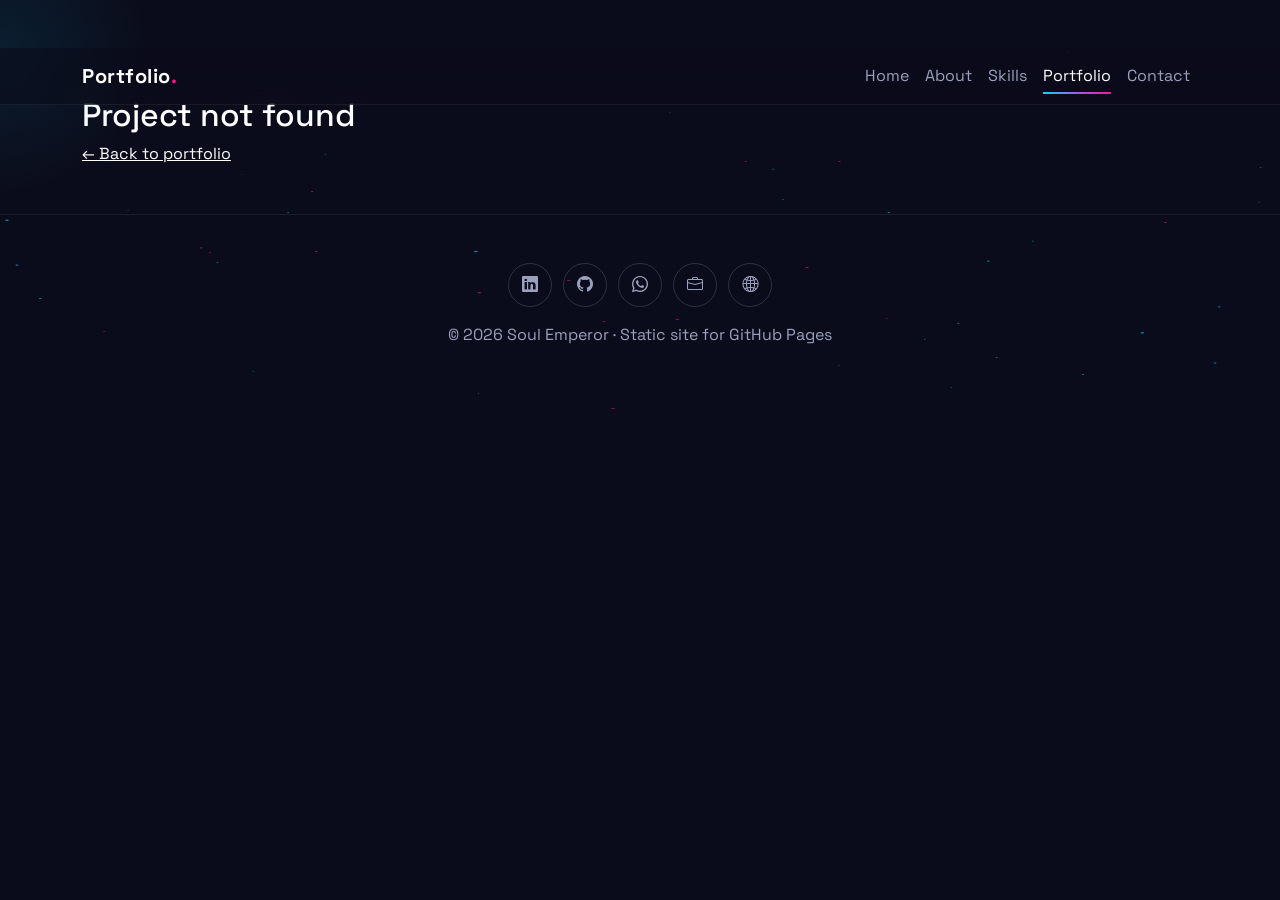
<file: gallery.html>
<!doctype html>
<html lang="en">

<head>
    <meta charset="utf-8">
    <meta name="viewport" content="width=device-width,initial-scale=1">
    <title>Portfolio</title>
    <link href="https://cdn.jsdelivr.net/npm/bootstrap@5.3.3/dist/css/bootstrap.min.css" rel="stylesheet"
        onerror="this.onerror=null;this.href='vendor/bootstrap.min.css'">
    <link href="https://cdn.jsdelivr.net/npm/bootstrap-icons@1.11.3/font/bootstrap-icons.css" rel="stylesheet"
        onerror="this.onerror=null;this.href='vendor/bootstrap-icons/bootstrap-icons.css'">
    <link
        href="https://fonts.googleapis.com/css2?family=Space+Grotesk:wght@400;600;700&family=Cormorant+Garamond:ital,wght@0,500;1,500&display=swap"
        rel="stylesheet">
    <link href="css/style.css" rel="stylesheet">
</head>

<body data-page="gallery">
    <div id="ld"></div><canvas id="bg"></canvas>
    <div id="cur"></div>
    <nav class="navbar navbar-expand-lg fixed-top nv">
        <div class="container"><a class="navbar-brand" href="index.html">Portfolio<span>.</span></a>
            <button class="navbar-toggler" data-bs-toggle="collapse" data-bs-target="#m" aria-label="Menu"><span
                    class="hb"></span></button>
            <div class="collapse navbar-collapse" id="m">
                <ul class="navbar-nav ms-auto">
                    <li><a class="nav-link" data-n="home" href="index.html">Home</a></li>
                    <li><a class="nav-link" data-n="about" href="about.html">About</a></li>
                    <li><a class="nav-link" data-n="skills" href="skills.html">Skills</a></li>
                    <li><a class="nav-link" data-n="portfolio" href="portfolio.html">Portfolio</a></li>
                    <li><a class="nav-link" data-n="contact" href="contact.html">Contact</a></li>
                </ul>
            </div>
        </div>
    </nav>
    <main>
        <section class="phero short"><img id="pImg" class="bgimg" alt="">
            <div class="ov"></div>
            <div class="container"><a id="bk" href="portfolio.html" class="back"><i class="bi bi-arrow-left"></i>
                    Project details</a>
                <p class="eyebrow mt-4">PROJECT GALLERY</p>
                <h1 id="pT"></h1>
            </div>
        </section>
        <div class="container py-5" id="gM"></div>
    </main>
    <footer class="ft">
        <div class="soc" id="socF"></div>
        <p>© <span id="yr"></span> <span class="nm"></span> · Static site for GitHub Pages</p>
    </footer>
    <script src="https://cdn.jsdelivr.net/npm/bootstrap@5.3.3/dist/js/bootstrap.bundle.min.js"
        onerror="this.onerror=null;var s=document.createElement('script');s.src='vendor/bootstrap.bundle.min.js';document.head.append(s)"></script>
    <script src="js/main.js"></script>
</body>

</html>
</file>
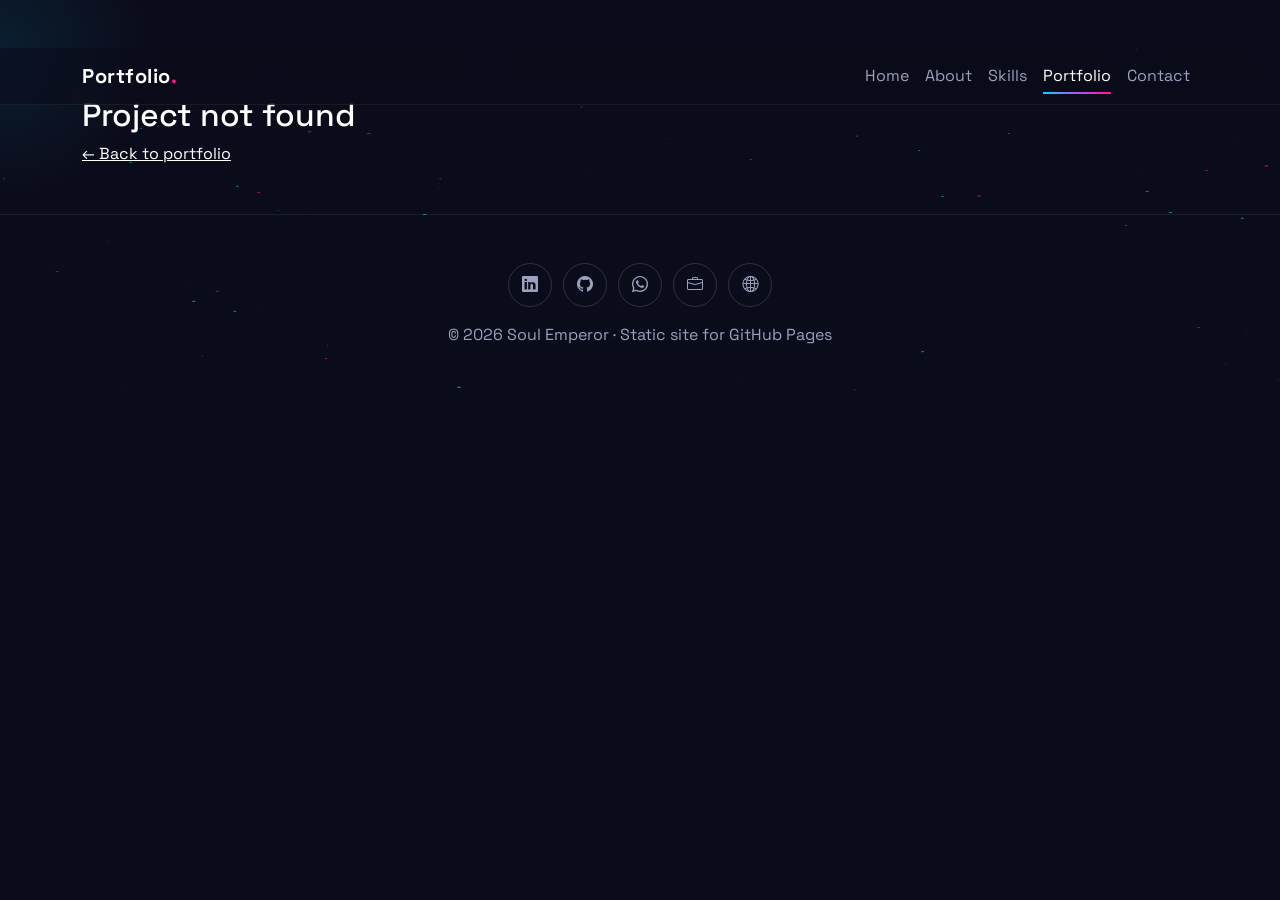
<file: project.html>
<!doctype html>
<html lang="en">

<head>
    <meta charset="utf-8">
    <meta name="viewport" content="width=device-width,initial-scale=1">
    <title>Portfolio</title>
    <link href="https://cdn.jsdelivr.net/npm/bootstrap@5.3.3/dist/css/bootstrap.min.css" rel="stylesheet"
        onerror="this.onerror=null;this.href='vendor/bootstrap.min.css'">
    <link href="https://cdn.jsdelivr.net/npm/bootstrap-icons@1.11.3/font/bootstrap-icons.css" rel="stylesheet"
        onerror="this.onerror=null;this.href='vendor/bootstrap-icons/bootstrap-icons.css'">
    <link
        href="https://fonts.googleapis.com/css2?family=Space+Grotesk:wght@400;600;700&family=Cormorant+Garamond:ital,wght@0,500;1,500&display=swap"
        rel="stylesheet">
    <link href="css/style.css" rel="stylesheet">
</head>

<body data-page="project">
    <div id="ld"></div><canvas id="bg"></canvas>
    <div id="cur"></div>
    <nav class="navbar navbar-expand-lg fixed-top nv">
        <div class="container"><a class="navbar-brand" href="index.html">Portfolio<span>.</span></a>
            <button class="navbar-toggler" data-bs-toggle="collapse" data-bs-target="#m" aria-label="Menu"><span
                    class="hb"></span></button>
            <div class="collapse navbar-collapse" id="m">
                <ul class="navbar-nav ms-auto">
                    <li><a class="nav-link" data-n="home" href="index.html">Home</a></li>
                    <li><a class="nav-link" data-n="about" href="about.html">About</a></li>
                    <li><a class="nav-link" data-n="skills" href="skills.html">Skills</a></li>
                    <li><a class="nav-link" data-n="portfolio" href="portfolio.html">Portfolio</a></li>
                    <li><a class="nav-link" data-n="contact" href="contact.html">Contact</a></li>
                </ul>
            </div>
        </div>
    </nav>
    <main>
        <section class="phero"><img id="pImg" class="bgimg" alt="">
            <div class="ov"></div>
            <div class="container"><a href="portfolio.html" class="back"><i class="bi bi-arrow-left"></i> All
                    projects</a>
                <p class="eyebrow mt-4" id="pCat"></p>
                <h1 id="pT"></h1>
            </div>
        </section>
        <div class="container py-5" id="pB"></div>
    </main>
    <footer class="ft">
        <div class="soc" id="socF"></div>
        <p>© <span id="yr"></span> <span class="nm"></span> · Static site for GitHub Pages</p>
    </footer>
    <script src="https://cdn.jsdelivr.net/npm/bootstrap@5.3.3/dist/js/bootstrap.bundle.min.js"
        onerror="this.onerror=null;var s=document.createElement('script');s.src='vendor/bootstrap.bundle.min.js';document.head.append(s)"></script>
    <script src="js/main.js"></script>
</body>

</html>
</file>
<file: css/style.css>
:root {
    --bg: #0B0C1B;
    --c: #00D9FF;
    --p: #FF168B;
    --v: #A855F7;
    --m: #9aa0bd;
    --g: linear-gradient(120deg, var(--c), var(--v), var(--p))
}

html {
    scroll-behavior: smooth;
    scroll-padding-top: 70px
}

body {
    background: var(--bg);
    color: #fff;
    font-family: 'Space Grotesk', sans-serif;
    overflow-x: hidden;
    animation: fin .6s both;
    transition: opacity .3s, transform .3s
}

body.out {
    opacity: 0;
    transform: translateY(-14px)
}

@keyframes fin {
    from {
        opacity: 0;
        transform: translateY(16px)
    }
}

#ld {
    position: fixed;
    inset: 0;
    z-index: 9999;
    background: var(--bg);
    display: grid;
    place-items: center;
    animation: ld .5s .5s forwards;
    pointer-events: none
}

#ld:after {
    content: '';
    width: 46px;
    height: 46px;
    border: 3px solid transparent;
    border-top-color: var(--c);
    border-bottom-color: var(--p);
    border-radius: 50%;
    animation: sp .7s linear infinite
}

@keyframes ld {
    to {
        opacity: 0;
        visibility: hidden
    }
}

@keyframes sp {
    to {
        transform: rotate(360deg)
    }
}

#bg {
    position: fixed;
    inset: 0;
    z-index: -1;
    width: 100%;
    height: 100%
}

#cur {
    position: fixed;
    left: 0;
    top: 0;
    width: 320px;
    height: 320px;
    margin: -160px;
    border-radius: 50%;
    background: radial-gradient(rgba(0, 217, 255, .09), transparent 65%);
    pointer-events: none;
    z-index: 0
}

@media(pointer:coarse) {
    #cur {
        display: none
    }
}

a {
    color: inherit
}

.nv {
    background: rgba(11, 12, 27, .55);
    backdrop-filter: blur(14px);
    border-bottom: 1px solid rgba(255, 255, 255, .06)
}

.navbar-brand {
    font-weight: 700;
    color: #fff !important;
    letter-spacing: .5px
}

.navbar-brand span {
    color: var(--p)
}

.nav-link {
    color: var(--m) !important;
    position: relative
}

.nav-link:after {
    content: '';
    position: absolute;
    left: .5rem;
    right: .5rem;
    bottom: 2px;
    height: 2px;
    background: var(--g);
    transform: scaleX(0);
    transform-origin: left;
    transition: .3s
}

.nav-link:hover:after,
.nav-link.active:after {
    transform: scaleX(1)
}

.nav-link.active,
.nav-link:hover {
    color: #fff !important
}

.navbar-toggler {
    border: 0;
    color: #fff;
    font-size: 1.8rem;
    box-shadow: none !important
}

@media(max-width:991px) {
    .navbar-collapse {
        background: rgba(11, 12, 27, .94);
        margin: 0 -12px;
        padding: 1rem 1.5rem
    }

    .nav-link {
        font-size: 1.5rem;
        padding: .6rem 0
    }
}

.hero {
    min-height: 100vh;
    display: flex;
    align-items: center;
    padding: 110px 0 60px
}

.eyebrow {
    color: var(--c);
    letter-spacing: .4em;
    font-size: .85rem
}

h1.nm {
    font-size: clamp(2.8rem, 8vw, 5.5rem);
    font-weight: 700;
    line-height: 1
}

.grad {
    background: var(--g);
    background-size: 200%;
    -webkit-background-clip: text;
    background-clip: text;
    color: transparent;
    animation: gm 6s linear infinite alternate
}

@keyframes gm {
    to {
        background-position: 100%
    }
}

.role {
    font-size: clamp(1.1rem, 3vw, 1.6rem);
    min-height: 2.2em;
    font-weight: 400
}

.caret {
    display: inline-block;
    width: 2px;
    height: 1.1em;
    background: var(--c);
    vertical-align: middle;
    margin-left: 3px;
    animation: bl 1s steps(1) infinite
}

@keyframes bl {
    50% {
        opacity: 0
    }
}

.lead2 {
    color: var(--m);
    max-width: 34rem
}

.btn-n,
.btn-o {
    padding: .8rem 1.8rem;
    border-radius: 50px;
    font-weight: 600;
    text-decoration: none;
    color: #fff;
    transition: .3s;
    display: inline-block;
    cursor: pointer;
    text-align: center
}

.btn-n {
    background: var(--g);
    background-size: 200%;
    box-shadow: 0 0 22px rgba(255, 22, 139, .45);
    animation: gm 3s linear infinite alternate
}

.btn-n:hover {
    transform: translateY(-3px);
    box-shadow: 0 0 34px rgba(0, 217, 255, .6);
    color: #fff
}

.btn-o {
    border: 1px solid var(--c);
    box-shadow: inset 0 0 12px rgba(0, 217, 255, .25)
}

.btn-o:hover {
    background: rgba(0, 217, 255, .12);
    box-shadow: 0 0 22px rgba(0, 217, 255, .5);
    color: #fff;
    transform: translateY(-3px)
}

.btn-n:active,
.btn-o:active {
    transform: scale(.95)
}

.soc {
    display: flex;
    gap: .7rem;
    flex-wrap: wrap
}

.soc a {
    width: 44px;
    height: 44px;
    border-radius: 50%;
    display: grid;
    place-items: center;
    border: 1px solid rgba(255, 255, 255, .15);
    transition: .3s;
    text-decoration: none
}

.soc a:hover {
    border-color: var(--p);
    box-shadow: 0 0 18px var(--p);
    transform: translateY(-4px);
    color: var(--p)
}

.art {
    aspect-ratio: 1;
    max-width: 560px;
    margin: auto
}

.art canvas {
    width: 100%;
    height: 100%
}

.sec {
    padding: 100px 0
}

.st {
    font-size: clamp(2rem, 5vw, 3rem);
    font-weight: 700;
    margin-bottom: 2.5rem
}

.st small {
    display: block;
    color: var(--c);
    font-size: .8rem;
    letter-spacing: .4em;
    margin-bottom: .4rem
}

.gc {
    background: rgba(255, 255, 255, .04);
    border: 1px solid rgba(255, 255, 255, .09);
    backdrop-filter: blur(10px);
    border-radius: 20px;
    padding: 1.5rem;
    margin-bottom: 1rem;
    transition: .35s
}

.gc:hover {
    border-color: var(--c);
    box-shadow: 0 10px 40px rgba(0, 217, 255, .15)
}

.gc>i {
    color: var(--p);
    font-size: 1.6rem
}

.gc h4 {
    font-size: 1.1rem;
    margin: .5rem 0
}

.gc p {
    color: var(--m);
    margin: 0
}

#abL p {
    color: var(--m);
    line-height: 1.8
}

.chips,
.tags {
    display: flex;
    flex-wrap: wrap;
    gap: .5rem
}

.chips {
    margin-top: 1rem
}

.chips span,
.tags span {
    font-size: .75rem;
    padding: .3rem .8rem;
    border-radius: 50px;
    border: 1px solid rgba(0, 217, 255, .35);
    color: var(--c)
}

.stat {
    text-align: center
}

.stat b {
    display: block;
    font-size: 2.4rem;
    background: var(--g);
    -webkit-background-clip: text;
    background-clip: text;
    color: transparent
}

.stat span {
    color: var(--m);
    font-size: .85rem
}

.sk h3 {
    font-size: 1.1rem;
    color: var(--c);
    margin: 2rem 0 1rem
}

.sk .t {
    display: flex;
    justify-content: space-between;
    align-items: center
}

.sk i.ic {
    font-size: 1.8rem;
    color: var(--c)
}

.bar {
    height: 6px;
    background: rgba(255, 255, 255, .08);
    border-radius: 9px;
    overflow: hidden
}

.bar i {
    display: block;
    height: 100%;
    width: 0;
    background: var(--g);
    border-radius: 9px;
    box-shadow: 0 0 12px var(--p);
    transition: width 1.4s cubic-bezier(.2, .8, .2, 1)
}

.in .bar i {
    width: var(--w)
}

.form-control {
    background: rgba(255, 255, 255, .04) !important;
    border: 1px solid rgba(255, 255, 255, .12) !important;
    color: #fff !important;
    border-radius: 14px;
    padding: .9rem 1rem;
    transition: .3s
}

.form-control:focus {
    border-color: var(--c) !important;
    box-shadow: 0 0 0 .2rem rgba(0, 217, 255, .2) !important;
    transform: translateY(-2px)
}

.was-validated .form-control:invalid {
    border-color: var(--p) !important
}

.dl {
    display: flex;
    align-items: center;
    gap: 1rem;
    text-decoration: none;
    padding: 1rem 1.2rem;
    margin-bottom: .8rem;
    border-radius: 16px;
    border: 1px solid rgba(255, 255, 255, .1);
    word-break: break-all
}

.dl:hover {
    border-color: var(--p);
    box-shadow: 0 0 24px rgba(255, 22, 139, .25)
}

.dl i {
    font-size: 1.4rem;
    color: var(--c)
}

.reveal {
    opacity: 0;
    transform: translateY(34px);
    transition: opacity .8s, transform .8s, border-color .3s, box-shadow .5s
}

.reveal.in {
    opacity: 1;
    transform: none
}

.reveal.in.gc:hover,
.reveal.in.pc:hover {
    transform: translateY(-8px)
}

.cine {
    min-height: 75vh;
    display: flex;
    align-items: flex-end;
    padding: 140px 0 70px;
    position: relative;
    background: center/cover
}

.cine:before,
.phero .ov {
    content: '';
    position: absolute;
    inset: 0;
    background: linear-gradient(180deg, rgba(11, 12, 27, .35), var(--bg)), radial-gradient(circle at 75% 20%, rgba(255, 22, 139, .25), transparent 55%)
}

.cine .container,
.phero .container {
    position: relative;
    z-index: 1
}

.cine h1,
.phero h1 {
    font-family: 'Cormorant Garamond', serif;
    font-style: italic;
    font-weight: 500;
    font-size: clamp(3rem, 10vw, 7rem);
    line-height: .95
}

.cat {
    display: flex;
    align-items: baseline;
    gap: 1rem;
    margin: 4rem 0 2rem;
    border-bottom: 1px solid rgba(255, 255, 255, .1);
    padding-bottom: 1rem
}

.cat b {
    color: var(--p);
    font-size: .9rem;
    letter-spacing: .3em
}

.cat h2 {
    font-family: 'Cormorant Garamond', serif;
    font-size: clamp(1.8rem, 5vw, 3rem);
    margin: 0
}

.pg {
    display: grid;
    grid-template-columns: repeat(auto-fill, minmax(min(100%, 300px), 1fr));
    gap: 1.5rem
}

.pc {
    position: relative;
    aspect-ratio: 4/5;
    border-radius: 22px;
    overflow: hidden;
    display: block;
    text-decoration: none;
    background: #000;
    border: 1px solid rgba(255, 255, 255, .07)
}

.pc img {
    position: absolute;
    inset: 0;
    width: 100%;
    height: 100%;
    object-fit: cover;
    filter: brightness(.6);
    transition: transform 1.2s cubic-bezier(.2, .8, .2, 1), filter .6s
}

.pc:hover {
    box-shadow: 0 20px 60px rgba(255, 22, 139, .25);
    border-color: rgba(0, 217, 255, .5)
}

.pc:hover img {
    transform: scale(1.1);
    filter: brightness(.85)
}

.pc .pi {
    position: absolute;
    inset: auto 0 0;
    padding: 1.5rem;
    background: linear-gradient(transparent, rgba(5, 6, 15, .95) 70%)
}

.pc .n {
    color: var(--c);
    font-size: .8rem;
    letter-spacing: .2em
}

.pc h3 {
    font-family: 'Cormorant Garamond', serif;
    font-size: 1.9rem;
    margin: .2rem 0
}

.pc p {
    color: var(--m);
    font-size: .88rem;
    margin: 0 0 .8rem
}

.pc .go {
    display: block;
    margin-top: .8rem;
    letter-spacing: .15em;
    font-size: .75rem;
    transition: .3s
}

.pc:hover .go {
    color: var(--p);
    letter-spacing: .3em
}

.phero {
    min-height: 90vh;
    display: flex;
    align-items: flex-end;
    padding: 140px 0 60px;
    position: relative;
    overflow: hidden
}

.phero.short {
    min-height: 55vh
}

.bgimg {
    position: absolute;
    inset: 0;
    width: 100%;
    height: 100%;
    object-fit: cover;
    filter: brightness(.55);
    animation: kb 18s ease-in-out infinite alternate
}

@keyframes kb {
    to {
        transform: scale(1.1)
    }
}

.back {
    color: var(--c);
    text-decoration: none
}

.blk {
    margin-bottom: 3rem
}

.blk h3 {
    font-family: 'Cormorant Garamond', serif;
    font-size: 2rem;
    margin-bottom: 1rem
}

.blk li {
    color: var(--m);
    margin-bottom: .4rem
}

.blk p {
    color: var(--m);
    line-height: 1.8;
    max-width: 50rem
}

.shots {
    display: grid;
    grid-template-columns: repeat(auto-fill, minmax(min(100%, 260px), 1fr));
    gap: 1rem
}

.shots img {
    width: 100%;
    aspect-ratio: 16/10;
    object-fit: cover;
    border-radius: 14px;
    cursor: zoom-in;
    transition: .4s;
    border: 1px solid rgba(255, 255, 255, .08)
}

.shots img:hover {
    transform: scale(1.03);
    box-shadow: 0 0 30px rgba(0, 217, 255, .3)
}

.shots video {
    width: 100%;
    border-radius: 14px;
    background: #000
}

.vf {
    aspect-ratio: 16/9;
    display: grid;
    place-items: center;
    text-align: center;
    padding: 1rem;
    color: var(--m);
    border: 1px dashed rgba(255, 255, 255, .2);
    border-radius: 14px
}

.lb {
    position: fixed;
    inset: 0;
    z-index: 5000;
    background: rgba(5, 6, 15, .94);
    backdrop-filter: blur(8px);
    display: grid;
    place-items: center;
    animation: fin .3s
}

.lb img {
    max-width: 90vw;
    max-height: 82vh;
    border-radius: 12px;
    box-shadow: 0 0 60px rgba(0, 217, 255, .25)
}

.lb img.sh {
    animation: fin .45s
}

.lb button {
    position: absolute;
    background: rgba(255, 255, 255, .08);
    border: 1px solid rgba(255, 255, 255, .2);
    color: #fff;
    width: 48px;
    height: 48px;
    border-radius: 50%;
    font-size: 1.8rem;
    line-height: 1;
    cursor: pointer;
    transition: .3s
}

.lb button:hover {
    border-color: var(--p);
    box-shadow: 0 0 16px var(--p)
}

.lb .x {
    top: 16px;
    right: 16px
}

.lb .pv {
    left: 14px;
    top: 50%
}

.lb .nx {
    right: 14px;
    top: 50%
}

.lb .ct {
    position: absolute;
    bottom: 18px;
    color: var(--m)
}

.ft {
    text-align: center;
    padding: 3rem 1rem;
    border-top: 1px solid rgba(255, 255, 255, .07);
    color: var(--m)
}

.ft .soc {
    justify-content: center;
    margin-bottom: 1rem
}

@media(max-width:576px) {
    .hero {
        padding-top: 90px
    }

    .sec {
        padding: 70px 0
    }

    .phero {
        min-height: 70vh
    }

    .btn-n,
    .btn-o {
        padding: .75rem 1.4rem
    }
}

@media(prefers-reduced-motion:reduce) {
    * {
        animation: none !important;
        transition: none !important
    }

    .reveal {
        opacity: 1;
        transform: none
    }

    #ld {
        display: none
    }
}

.ph {
    padding: 150px 0 70px;
    position: relative;
    background: center/cover
}

.ph:before {
    content: '';
    position: absolute;
    inset: 0;
    background: linear-gradient(180deg, rgba(11, 12, 27, .4), var(--bg)), radial-gradient(circle at 20% 30%, rgba(0, 217, 255, .18), transparent 55%), radial-gradient(circle at 85% 20%, rgba(255, 22, 139, .22), transparent 55%)
}

.ph .container {
    position: relative
}

.ph h1 {
    font-size: clamp(2.6rem, 8vw, 5rem);
    font-weight: 700;
    line-height: 1.05
}

.tl {
    border-left: 2px solid rgba(0, 217, 255, .3);
    padding-left: 1.6rem
}

.tl>div {
    position: relative;
    margin-bottom: 2rem
}

.tl>div:before {
    content: '';
    position: absolute;
    left: calc(-1.6rem - 7px);
    top: .35rem;
    width: 12px;
    height: 12px;
    border-radius: 50%;
    background: var(--p);
    box-shadow: 0 0 14px var(--p)
}

.tl small {
    color: var(--c);
    letter-spacing: .2em
}

.tl h4 {
    font-size: 1.2rem;
    margin: .3rem 0
}

.tl p {
    color: var(--m);
    margin: 0;
    max-width: 34rem
}

.chips.big span {
    font-size: .95rem;
    padding: .5rem 1.2rem
}

.num {
    font-size: 1.8rem;
    font-weight: 700;
    background: var(--g);
    -webkit-background-clip: text;
    background-clip: text;
    color: transparent
}

.cta {
    text-align: center;
    padding: 4rem 1.5rem;
    border-radius: 28px;
    border: 1px solid rgba(0, 217, 255, .3);
    background: radial-gradient(circle at 20% 0, rgba(0, 217, 255, .15), transparent 60%), radial-gradient(circle at 80% 100%, rgba(255, 22, 139, .2), transparent 60%);
    box-shadow: 0 0 60px rgba(168, 85, 247, .15)
}

.cta h2 {
    font-size: clamp(1.8rem, 5vw, 3rem);
    font-weight: 700
}

.cta p {
    color: var(--m)
}

.accordion {
    --bs-accordion-bg: transparent;
    --bs-accordion-color: #fff;
    --bs-accordion-border-color: rgba(255, 255, 255, .1);
    --bs-accordion-btn-focus-box-shadow: none;
    --bs-accordion-active-bg: rgba(0, 217, 255, .08);
    --bs-accordion-active-color: #fff;
    --bs-accordion-btn-color: #fff
}

.accordion-button {
    background: transparent;
    color: #fff
}

.accordion-button::after {
    filter: invert(1)
}

.accordion-body {
    color: var(--m)
}

.hb,
.hb:before,
.hb:after {
    display: block;
    width: 26px;
    height: 2px;
    background: #fff;
    border-radius: 2px;
    transition: .3s
}

.hb {
    position: relative
}

.hb:before,
.hb:after {
    content: '';
    position: absolute;
    left: 0
}

.hb:before {
    top: -8px
}

.hb:after {
    top: 8px
}

.navbar-toggler {
    padding: .9rem .5rem
}

.navbar-toggler:not(.collapsed) .hb {
    background: transparent
}

.navbar-toggler:not(.collapsed) .hb:before {
    top: 0;
    transform: rotate(45deg)
}

.navbar-toggler:not(.collapsed) .hb:after {
    top: 0;
    transform: rotate(-45deg)
}

.navbar-nav {
    list-style: none;
    padding-left: 0
}

.nav-link {
    text-decoration: none
}
</file>
